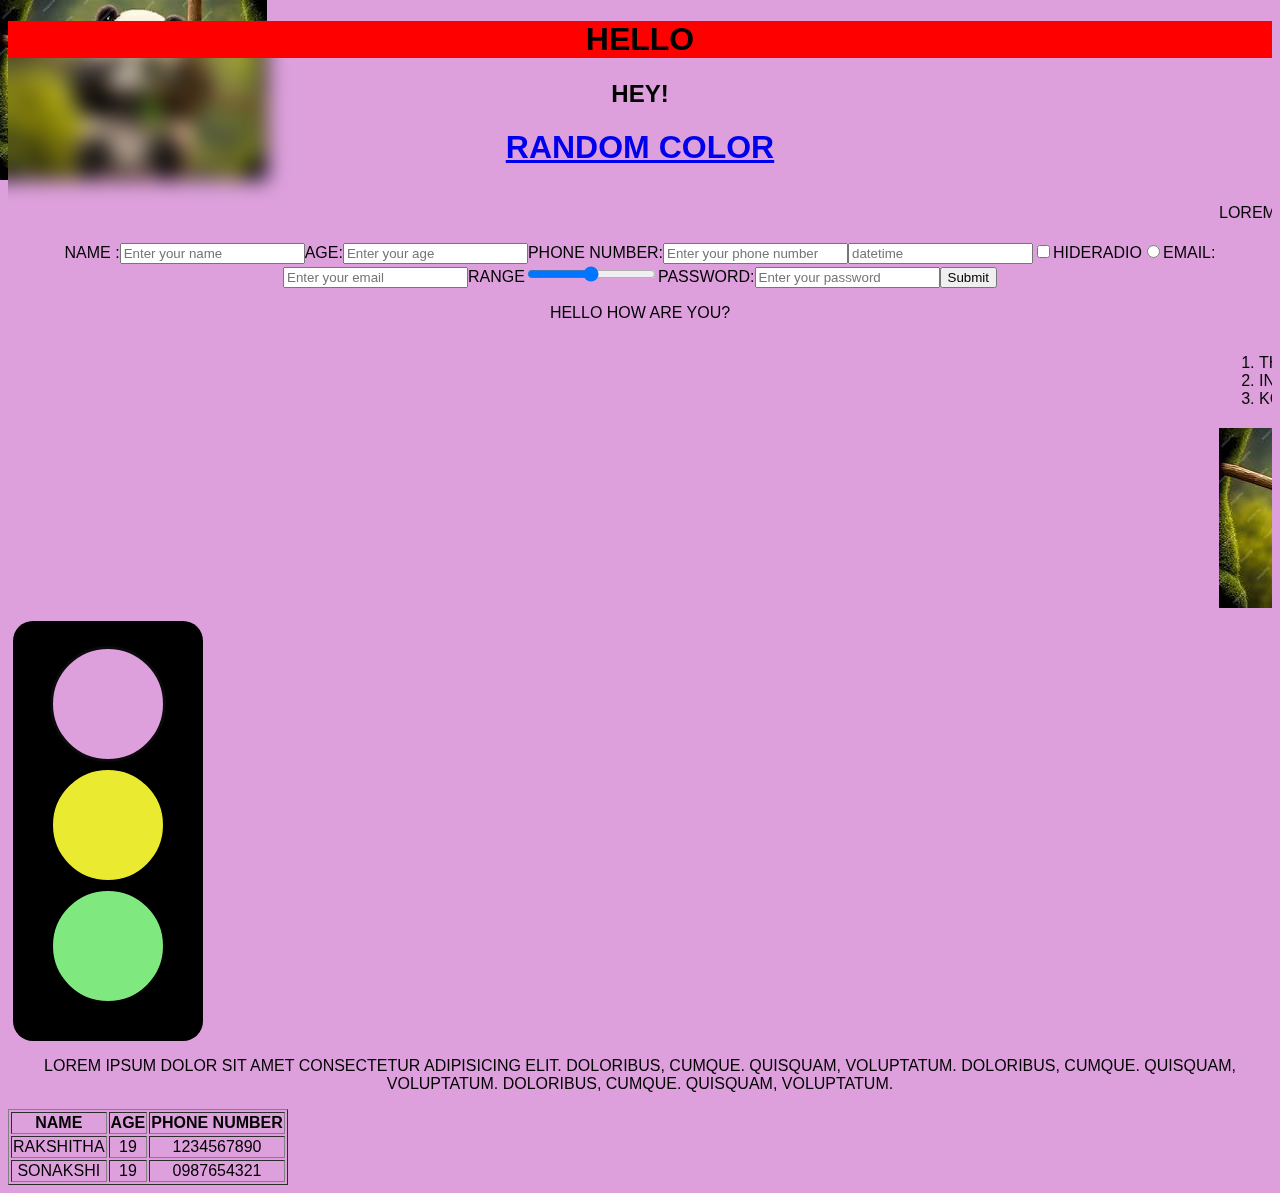
<file: index.html>
<!DOCTYPE html>
<html lang="en">
<head>
    <meta charset="UTF-8">
    <meta name="viewport" content="width=device-width, initial-scale=1.0">
    <link rel="stylesheet" href="style.css">
    <title>Document</title>
</head>
<body>


    <h1 style="background-color: red;">hello</h1>
    <h2>hey!</h2>
    <h1> <a href="random.html">random color</a></h1>
   
    <table border="1">
            <tr>
                <th>Name</th>
                <th>Age</th>
                <th>Phone Number</th>
            </tr>
            <tr>
                <td>rakshitha</td>
                <td>19</td>
                <td>1234567890</td>
            </tr>
            <tr>
                <td>sonakshi</td>
                <td>19</td>
                <td>0987654321</td>
            </tr>
         <marquee behaviour="scroll">
    <p>Lorem ipsum dolor sit amet consectetur adipisicing elit. Adipisci exercitationem blanditiis illum sequi labore molestias unde quod, repudiandae rem pariatur! Provident hic laboriosam enim, debitis rem cumque repellendus dolorum explicabo!</p></marquee> 
    

     <form action="" class="list">
        <label>Name :</label><!--<input type="text" placeholder="Enter your name">-->
        <input type="text" placeholder="Enter your name">
        
        <label>age:</label>
        <input type="number" placeholder="Enter your age">
        <label >phone number:</label>
        <input type="tel" placeholder="Enter your phone number">
        <input type="datetime" placeholder="datetime">
        <input type="checkbox" placeholder="checkbox">
        <label>hide</label>
        <input type="hidden" placeholder="hide">
        <label>radio</label>
        <input type="radio" placeholder="radio">
        <label>email:</label>
        <input type="email" placeholder="Enter your email">
        <label>range</label>
        <input type="range" placeholder="range">
        <label>password:</label>
        <input type="password" placeholder="Enter your password">
        <button>Submit</button>

        <p>hello how are you?</p>

    </form>
    <marquee>
     <ol class="list">
            <li id="fav">thailand</li>
            <li>india</li>
            <li>korea</li>
        </ol>
   
    </marquee>
    <marquee><a href="pandac.jpg"><img src="realpanda.jpg" alt="Panda"></a></marquee>
    <div id="main">
        <div id="div1"></div>
        <div id="div2"></div>
        <div id="div3"></div>
    </div>

    <p>
        Lorem ipsum dolor sit amet consectetur adipisicing elit. Doloribus, cumque. Quisquam, voluptatum. Doloribus, cumque. Quisquam, voluptatum. Doloribus, cumque. Quisquam, voluptatum.
    </p>
    <style> body{
        background-color: plum;
        font-family: sans-serif;
    }
        </style>
   <script src="new.js"></script>
</body>
</html>
</file>
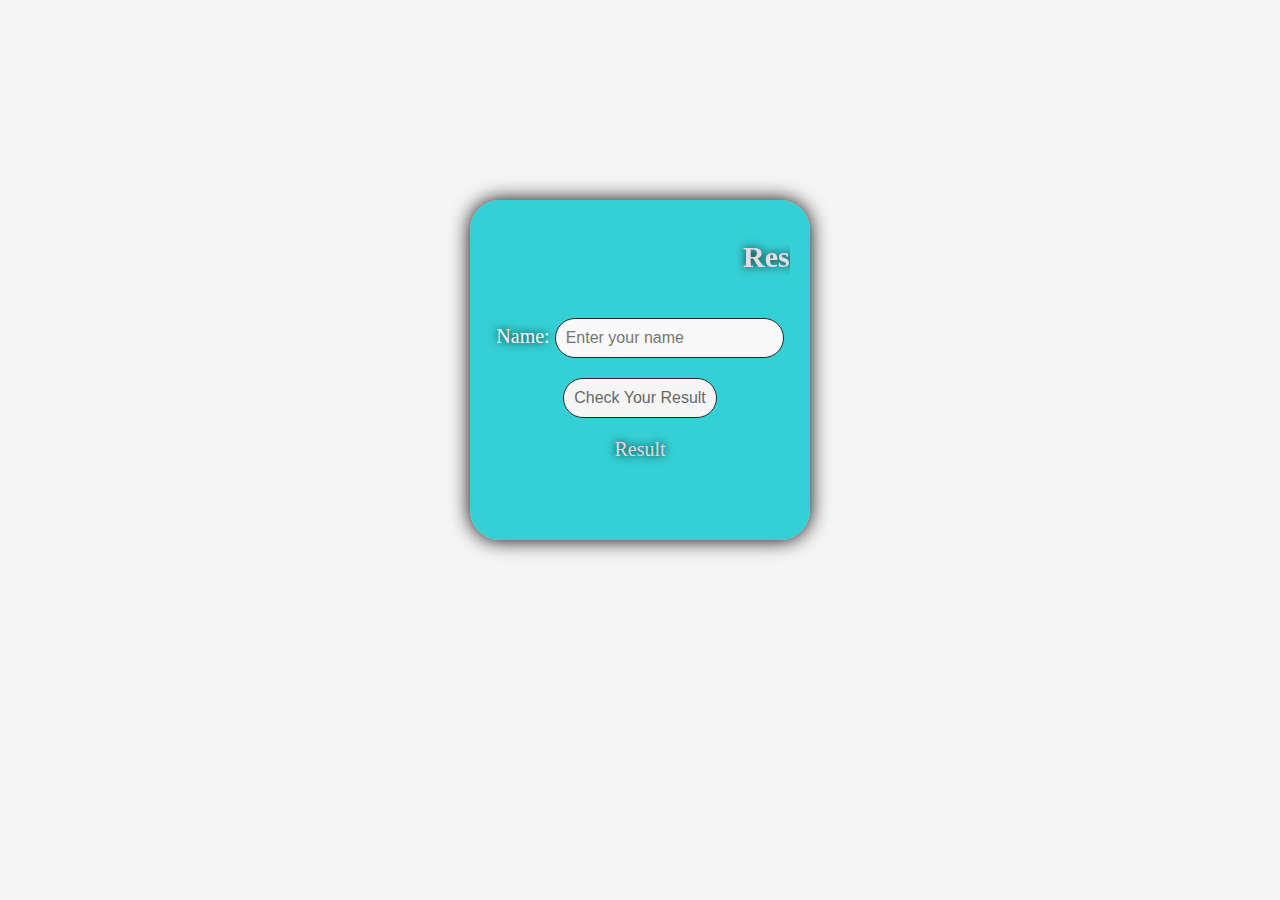
<file: cal.html>
<!DOCTYPE html>
<html lang="en">
<head>
    <meta charset="UTF-8">
    <meta name="viewport" content="width=device-width, initial-scale=1.0">
    <link rel="stylesheet" href="cal.css">
    <title>calculator</title>

</head>
<body>

    
   <div class="cal">

  <marquee><h1>Result Predictor</h1></marquee>  

     <label>Name: </label>

    <input type="text"  id="name" placeholder="Enter your name">

    <button onclick="per()">Check Your Result</button> 
    <p id="res">Result</p>

</div>
   
    <script>
        function per()
        {
            var name = document.getElementById("name").value;
            var per= Math.random()*100;
            var res = document.getElementById("res");
            res.innerHTML=" The result is "+ per;
        }
    </script>  

</body>
</html>
</file>
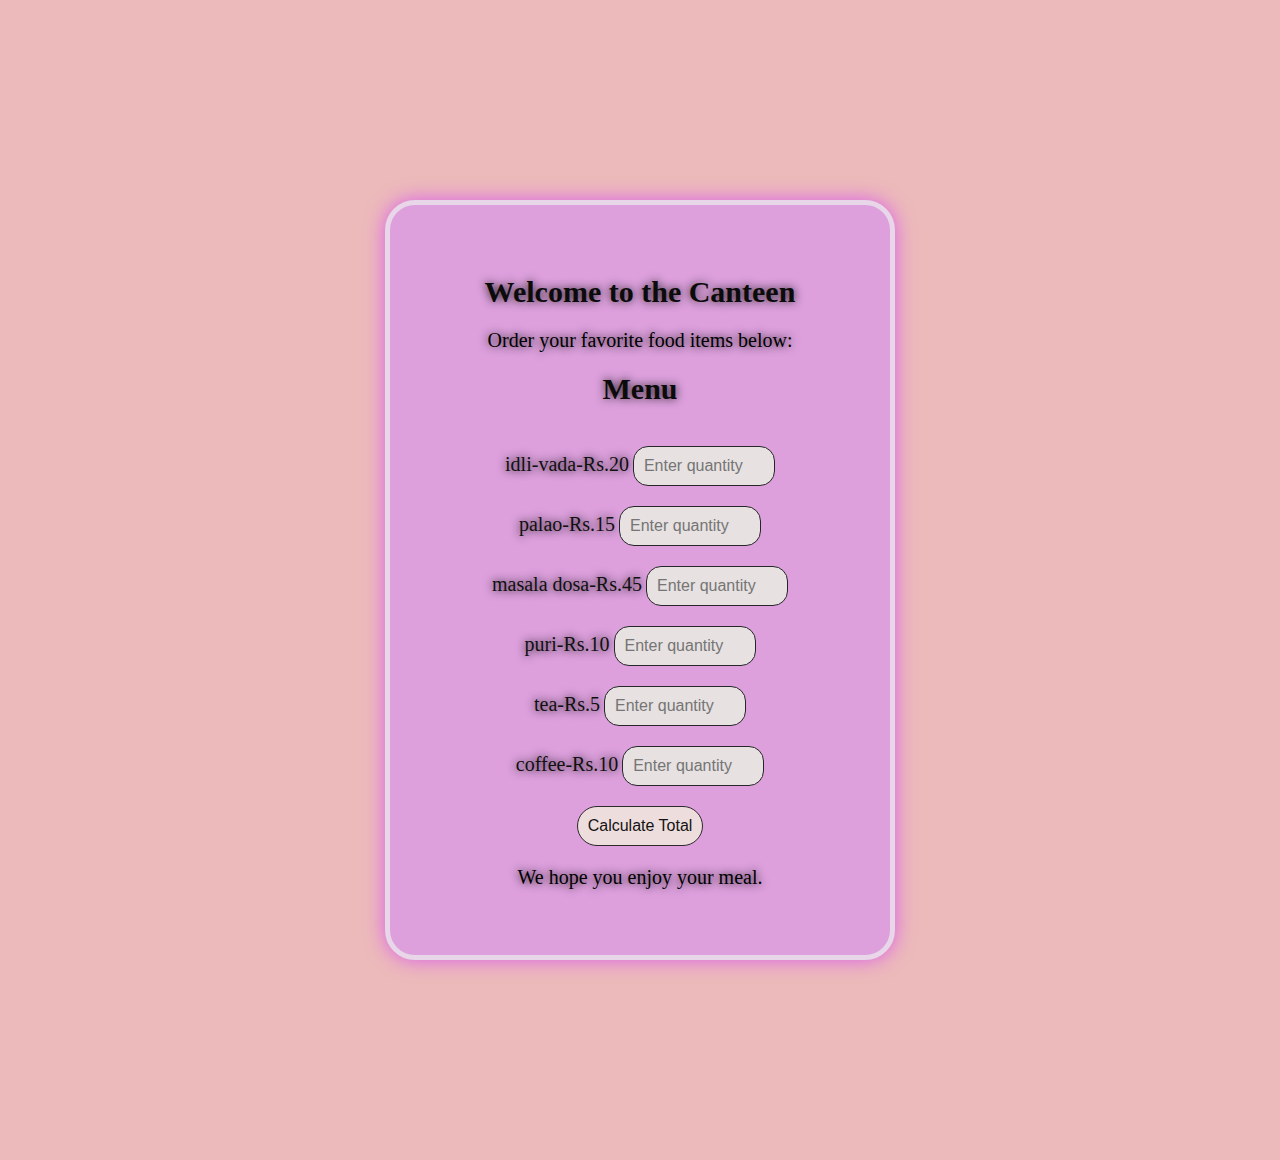
<file: can.html>
<!DOCTYPE html>
<html lang="en">
<head>
    <meta charset="UTF-8">
    <meta name="viewport" content="width=device-width, initial-scale=1.0">
    <link rel="stylesheet" href="can.css">
    <title>canteen</title>
</head>
<body>
    <div class="c">
        <h1>Welcome to the Canteen</h1>
        <p>Order your favorite food items below:</p>
    <h1>Menu</h1>

    <label>idli-vada-Rs.20</label>
    <input type="number" placeholder="Enter quantity" id="idli">
   <br> 
    <label>palao-Rs.15</label>
    <input type="number" placeholder="Enter quantity" id="palao">
    <br>
    <label>masala dosa-Rs.45</label>
    <input type="number" placeholder="Enter quantity" id="dosa">
    <br>
    <label>puri-Rs.10</label>
    <input type="number" placeholder="Enter quantity" id="puri">    
    <br>
    <label>tea-Rs.5</label>
    <input type="number" placeholder="Enter quantity" id="tea"> 
    <br>
    <label>coffee-Rs.10</label>
    <input type="number" placeholder="Enter quantity" id="coffee">
    <br>

    <button onclick="Total()">Calculate Total</button>
     <p >We hope you enjoy your meal.</p>
</div>
  
    <script>
        function Total() {
            var idli = document.getElementById("idli").value;
            var dosa = document.getElementById("dosa").value;
            var palao = document.getElementById("palao").value;
            var puri = document.getElementById("puri").value;
            var tea = document.getElementById("tea").value;
            var coffee = document.getElementById("coffee").value;

        var total = (idli * 20) + (dosa * 45) + (palao * 15) + (puri * 10) + (tea * 5) + (coffee * 10);
            alert("Total amount is Rs." + total
                + "\nThank you for ordering!"
            );
        }
    </script>

</body>
</html>
</file>
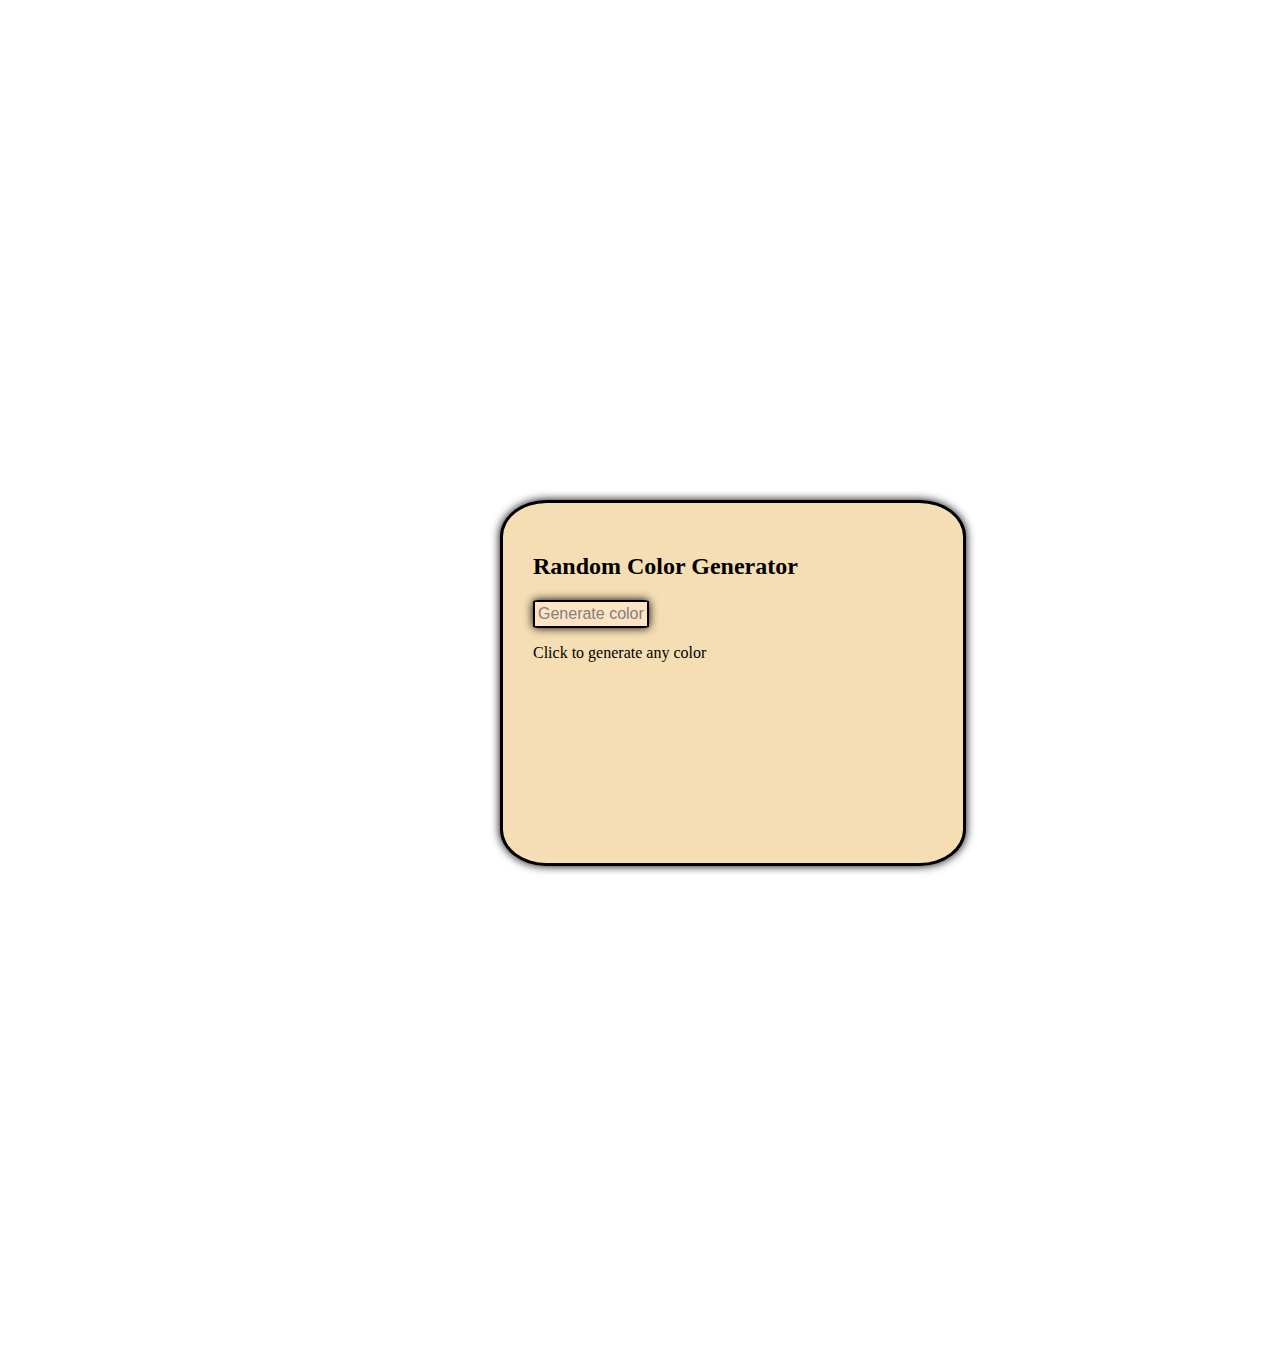
<file: random.html>
<!DOCTYPE html>
<html lang="en">
<head>
    <meta charset="UTF-8">
    <meta name="viewport" content="width=device-width, initial-scale=1.0">
    <title>random-color</title>
</head>
<body>
     <div>
        <h2>Random Color Generator</h2>
        <button id="gen">Generate color</button>
        <p id="code">Click to generate any color</p>
     </div>

     <style>
     body{
        margin: 300px;
     }
     h2{
        font-family: cursive;
     }
        div{
            background-color: wheat;
            color: black;
            margin: 200px;
            align-items: center;
            display: inline-block;
            border: 3px solid black;
            border-radius: 10%;
            padding: 30px;
            height: 300px;
            width: 400px;
            box-shadow:0px 0px 10px black;
            align-items: center;
            justify-content: center;
        }
        button{
            background-color: bisque;
            color: grey;
            padding: 3px;
            border: 2px solid black;
            box-shadow: 0px 0px 10px black;
            font-size: medium;
            border-radius: 5%;

        }
        p{

        }
     </style>


<script>
    function getcolor()
    {
        const letter = "0123456789ABCDEF"
        let color = "#";
        for(let i=0;i<6;i++)
       {
            color += letter[Math.floor(Math.random()*16)];
       }
       return color;

    }

    document.getElementById("gen").addEventListener("click",function(){
    const newColor = getcolor();
    document.body.style.backgroundColor = newColor;
    document.getElementById("code").textContent = `color:${newColor}`;
    });

</script>
</body>
</html>
</file>
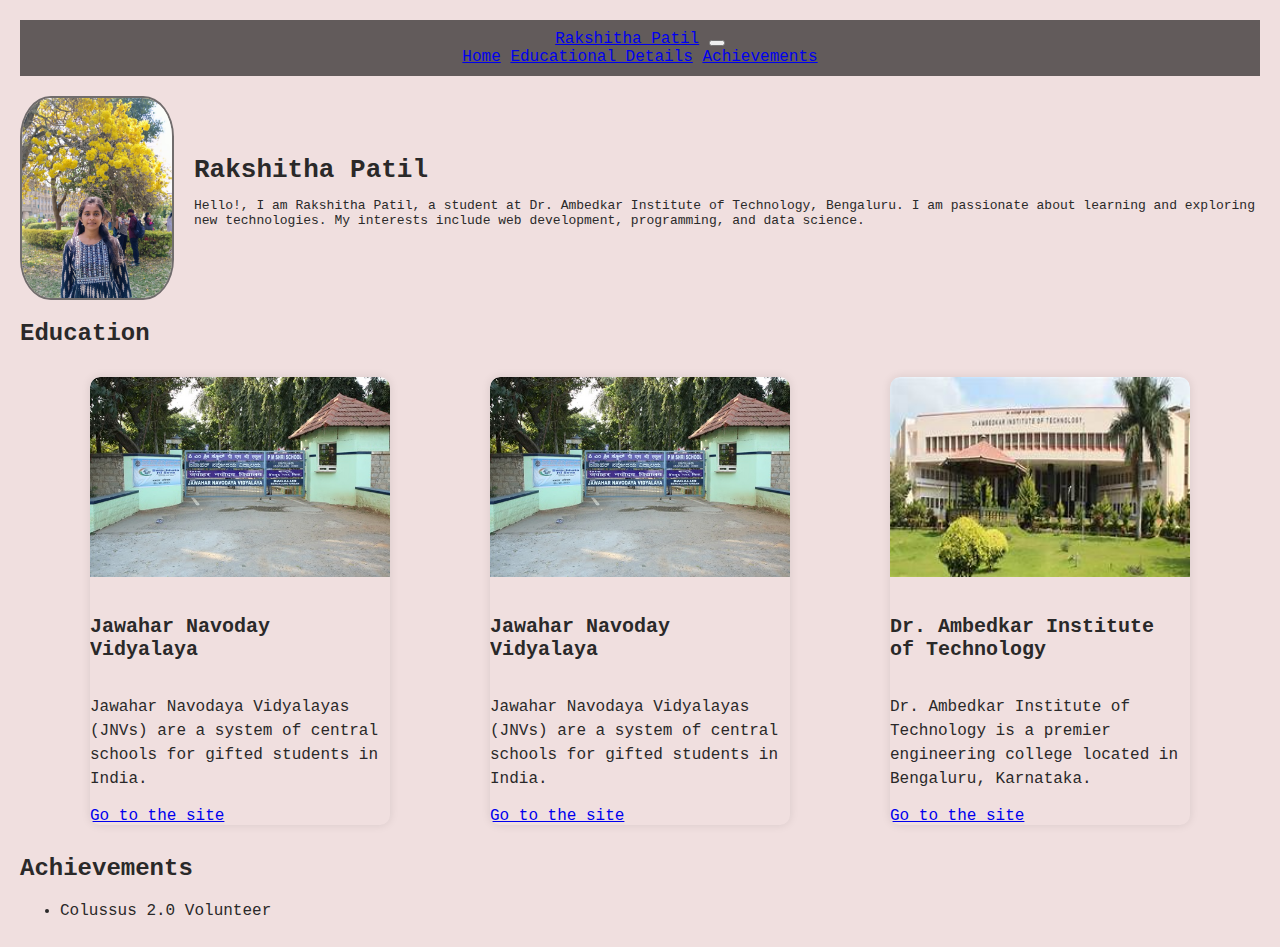
<file: self.html>
<!doctype html>
<html lang="en">
  <head>
    <!-- Required meta tags -->
    <meta charset="utf-8">
    <meta name="viewport" content="width=device-width, initial-scale=1">

    <!-- Bootstrap CSS -->
    <link href="https://cdn.jsdelivr.net/npm/bootstrap@5.0.2/dist/css/bootstrap.min.css" rel="stylesheet" integrity="sha384-EVSTQN3/azprG1Anm3QDgpJLIm9Nao0Yz1ztcQTwFspd3yD65VohhpuuCOmLASjC" crossorigin="anonymous">

    <title>profile</title>
  </head>
  <body>
   

   <nav class="navbar navbar-expand-lg navbar-light bg-light">
  <div class="container-fluid">
    <a class="navbar-brand" href="#me">Rakshitha Patil</a>
    <button class="navbar-toggler" type="button" data-bs-toggle="collapse" data-bs-target="#navbarNavAltMarkup" aria-controls="navbarNavAltMarkup" aria-expanded="false" aria-label="Toggle navigation">
      <span class="navbar-toggler-icon"></span>
    </button>
    <div class="collapse navbar-collapse" id="navbarNavAltMarkup">
      <div class="navbar-nav">
        <a class="nav-link active" aria-current="page" href="#">Home</a>
        <a class="nav-link" href="#c">Educational Details</a>
        <a class="nav-link" href="#achievements">Achievements</a>

      </div>
    </div>
  </div>
</nav>
<!--image-->
<div class="img">
  <img src="me.jpg" alt="Rakshitha Patil">
    <div class="text">
        <h1 id="me">Rakshitha Patil</h1>

        <p>Hello!, I am Rakshitha Patil, a student at Dr. Ambedkar Institute of Technology, Bengaluru. I am passionate about learning and exploring new technologies. My interests include web development, programming, and data science.</p>
      
        </div>
</div>
<!--cards-->
<h2 id="c">Education</h2>
<div class="card-group">
  <div class="card">
    <img src="JNV-Bangluru-Urban.jpg" class="card-img-top" alt="...">
    <div class="card-body">
      <h5 class="card-title">Jawahar Navoday Vidyalaya </h5>
      <p class="card-text">Jawahar Navodaya Vidyalayas (JNVs) are a system of central schools for gifted students in India.</p>
    </div>
    <div class="card-footer">
    <a href="https://r.search.yahoo.com/_ylt=AwrKD1istzZocgIAyQu7HAx.;_ylu=Y29sbwNzZzMEcG9zAzEEdnRpZAMEc2VjA3Ny/RV=2/RE=1749626029/RO=10/RU=https%3a%2f%2fcbseitms.nic.in%2f2024%2fnvsix/RK=2/RS=Wa47wyu5jxB3uTIjxFWj2f4MqYo-" class="btn btn-primary">Go to the site</a>
    </div>
  </div>
  <div class="card">
    <img src="JNV-Bangluru-Urban.jpg" class="card-img-top" alt="...">
    <div class="card-body">
      <h5 class="card-title">Jawahar Navoday Vidyalaya</h5>
      <p class="card-text">Jawahar Navodaya Vidyalayas (JNVs) are a system of central schools for gifted students in India.</p>
    </div>
    <div class="card-footer">
    <a href="https://r.search.yahoo.com/_ylt=AwrKD1istzZocgIAyQu7HAx.;_ylu=Y29sbwNzZzMEcG9zAzEEdnRpZAMEc2VjA3Ny/RV=2/RE=1749626029/RO=10/RU=https%3a%2f%2fcbseitms.nic.in%2f2024%2fnvsix/RK=2/RS=Wa47wyu5jxB3uTIjxFWj2f4MqYo-" class="btn btn-primary">Go to the site</a>
    </div>
  </div>
  <div class="card">
    <img src="ait.jpg" class="card-img-top" alt="...">
    <div class="card-body">
      <h5 class="card-title">Dr. Ambedkar Institute of Technology</h5>
      <p class="card-text">Dr. Ambedkar Institute of Technology is a premier engineering college located in Bengaluru, Karnataka.</p>
    </div>
    <div class="card-footer">
    <a href="https://r.search.yahoo.com/_ylt=Awr1RWLctzZoPgIAX8O7HAx.;_ylu=Y29sbwNzZzMEcG9zAzEEdnRpZAMEc2VjA3Ny/RV=2/RE=1749626077/RO=10/RU=https%3a%2f%2fdrait.edu.in%2f/RK=2/RS=foIPkrNrnOOJJcqF3RFg0v9elAs-" class="btn btn-primary">Go to the site</a>
    </div>
  </div>
</div>

<div class="achievements">
  <h2 id="achievements">Achievements</h2>
  <ul>
    <li>Colussus 2.0 Volunteer</li>
   
  </ul>
</div>
    <!-- Optional JavaScript; choose one of the two! -->

    <!-- Option 1: Bootstrap Bundle with Popper -->
     <style>
       body {
        margin: 20px;
         font-family: monospace, sans-serif;
         color: #2a2929;
         background-color: rgb(240, 223, 223);
       }

       nav {
         background-color: #625b5b;
         color: black;
         padding: 10px;
         text-align: center;


       }.img {
    display: flex;
    font-family: monospace;
    flex-direction: row; /* Items will be aligned horizontally */
    align-items: center;
    justify-content: center;
    margin-top: 20px;
    margin-bottom: 20px;
  }

  .img img {
    width: 200px;
    height: 200px;
    border-radius: 20%;
    border: 2px solid #706c6c;
    margin-right: 20px; /* Adds space between the image and text */
  }

    .text h1 {
        font-size: 2em;
        margin: 0;
        
    }
   .text {
    text-align: left;
    
   }

        .card-group {
            display: flex;
            justify-content: space-around;
            margin: 20px;
            
        }
        .card {
            width: 300px;
            margin: 10px;
            border-radius: 10px;
            overflow: hidden;
            box-shadow: 0px 0px 10px rgba(0, 0, 0, 0.1);
        }
        .card img {
            width: 100%;
            height: 200px;
            object-fit: cover;
            border-radius: 10px 10px 0 0;
        }
        .card-title {
            font-size: 20px;
            font-weight: bold;
        }
        .card-text {
            font-size: 16px;
            color: #2a2929;
            line-height: 1.5;
        }
        

     </style>
    <script src="https://cdn.jsdelivr.net/npm/bootstrap@5.0.2/dist/js/bootstrap.bundle.min.js" integrity="sha384-MrcW6ZMFYlzcLA8Nl+NtUVF0sA7MsXsP1UyJoMp4YLEuNSfAP+JcXn/tWtIaxVXM" crossorigin="anonymous"></script>

    
  </body>
</html>
</file>
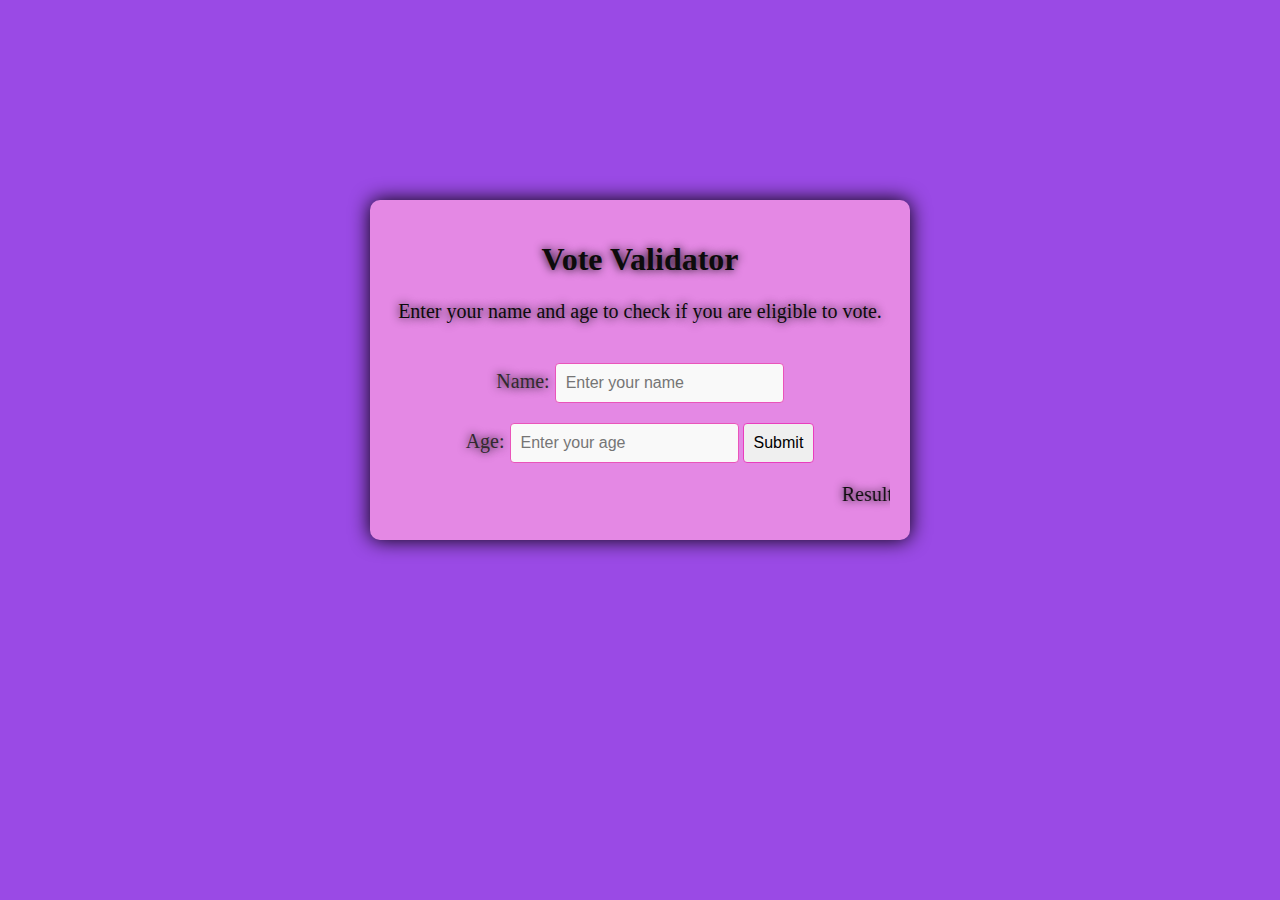
<file: vote.html>
<!DOCTYPE html>
<html lang="en">
<head>
    <meta charset="UTF-8">
    <meta name="viewport" content="width=device-width, initial-scale=1.0">
    <link rel="stylesheet" href="vote.css">
    <title>vote-validator</title>
</head>
<body>
<div class="c">
    <h1>Vote Validator</h1>
    <p>Enter your name and age to check if you are eligible to vote.</p>
     <label for="name">Name: </label>
    <input  type="text "id="name" placeholder="Enter your name">
    <br>
    <label for="age">Age: </label>
    <input  type="number "id="age" placeholder="Enter your age">
    <button onclick="vote()">Submit</button>
    <marquee behavior="scroll">
<p  id="result">Result is here</p></marquee>
</div>
    <script src="new.js"></script>
</body>
</html>
</file>
<file: style.css>
#div1{
    height: 100px;
    width: 100px;
    padding: 5px;
    margin:5px;
    background-color:plum;
    border:3px solid rgb(11, 11, 14);
    border-radius: 50%;

}

#div2{
    height: 100px;
    width: 100px;
    padding: 5px;
    margin:5px;
    background-color:rgb(234, 234, 48);
    border:3px solid black;
    border-radius: 50%;
}

#div3{
    height: 100px;
    width: 100px;
    padding: 5px;
    margin:5px;
    background-color:rgb(127, 233, 127);
    border:3px solid black;
    border-radius: 50%;
}
#div1:hover{
    background-color:red;
    box-shadow: 0px 0px 10px red;
    border: 5px solid rgb(0, 0, 0);
}

#div2:hover{
    background-color: yellow;
    box-shadow: 0px 0px 10px yellow;
    border: 5px solid rgb(34, 30, 37);

}

#div3:hover{
    background-color:rgb(27, 231, 27);
    box-shadow: 0px 0px 10px lightgreen;
   border: 5px solid rgb(34, 30, 37);
}

h2:hover
{
   text-align: center;
   text-shadow: 3px 3px 5px black;
   text-transform: capitalize;
   text-decoration: underline;
   background-color: turquoise;
}

body{
    text-align: center;
    text-transform: uppercase;
    background-image: url(realpanda.jpg);
    background-repeat:no-repeat ;
    background-attachment: fixed;
    backdrop-filter: blur(10px);
    background-color: coral;
}

#main{
    justify-items: center;
    height: 380px;
    width: 150px;
    background-color: black;
    padding: 20px;
    margin: 5px;
    border-radius: 20px;
}
</file>
<file: cal.css>
body{
    
    background-color:rgb(245, 245, 245);
    color:whitesmoke;
    text-align: center;
    align-items: center;
    justify-items: center;

}
h1{
    text-shadow: 0px 0px 10px rgb(28, 27, 27);
    color: rgb(227, 222, 227);
    font-size: 30px;
    margin-top: 20px;
    margin-bottom: 20px;
}
div{
     height:300px;
    width: 300px;   
    padding: 20px;
    margin: 200px auto;
    border-radius: 30px;
    box-shadow: 0px 0px 20px black;
    background-color: rgba(10, 199, 205, 0.824);

}
label{
    text-shadow: 0px 0px 10px black;
    font-size: 20px;
    
    
   
}
input{
    margin-top: 20px;
    padding: 10px;
    font-size: 16px;
    border: 1px solid #252627;
    border-radius: 20px;  
    background-color: #f9f9f9;
  
}
button{
    padding: 10px;
    margin-top: 20px;
    font-size: 16px;
    border: 1px solid #2c292b ;
    border-radius: 20px;
    color: rgb(104, 103, 103);
    background-color: whitesmoke;
    
}

p{
    text-shadow: 0px 0px 10px black;
    font-size: 20px;
    color: rgb(224, 217, 217);
   
}
p:hover{

}
</file>
<file: can.css>
body{
    background-color: rgb(236, 186, 186);
    color: rgb(16, 16, 16);
    text-align: center;
    align-items: center;
    justify-items: center;
}

h1{
    text-shadow: 0px 0px 10px rgb(28, 27, 27);
    color: rgb(12, 11, 12);
    font-size: 30px;
    margin-top: 20px;
    margin-bottom: 20px;
}
div{
    height: 650px;
    width: 400px;   
    padding: 50px;
    margin: 200px auto;
    border-radius: 30px;
    border: 5px solid #e8d6e9;
    box-shadow: 0px 0px 20px rgb(218, 94, 234);
    background-color: plum;
}
label{
    text-shadow: 0px 0px 10px black;
    font-size: 20px;
}
input{
    margin-top: 20px;
    padding: 10px;
    width: 120px;
    font-size: 16px;
    border: 1px solid #252627;
    border-radius:15px;  
    background-color: #e7e1e1;
}
button{
    padding: 10px;
    margin-top: 20px;
    font-size: 16px;
    border: 1px solid #2c292b ;
    border-radius: 20px;
    color: rgb(20, 19, 19);
    background-color: rgb(238, 221, 221);
    cursor: pointer;
    transition: background-color 0.3s ease;
}
p{
    text-shadow: 0px 0px 10px black;
    font-size: 20px;
    color: black;
}

button:hover{
    background-color: rgb(218, 94, 234);
    color: white;
}
</file>
<file: vote.css>
body{

  color:black;
  
  background-color: rgb(154, 74, 229);
  text-align: center;
  align-items: center;
  justify-items: center;

}
h1{
  text-shadow: 0px 0px 10px black;
}
label{
    font-size: 20px;
    color: #312a2f;
    text-shadow: 0px 0px 10px black;
}
input{
   margin-top: 20px;
   padding: 10px;
   font-size: 16px;
   border: 1px solid #e955ba;
   border-radius: 4px;  
   background-color: #f9f9f9;
}

button{
     padding: 10px;
     margin-top: 20px;
     font-size: 16px;
     border: 1px solid #e93ebe ;
     border-radius: 4px;
}

p{
    text-shadow: 0px 0px 10px black;
    font-size: 20px;
    
}

.c{
    text-align: center;
    margin-top: 200px;
    margin-bottom: 200px;
    color: rgb(12, 11, 12);
    height: 300px;
    width: 500px;
    background-color: #e488e4;
    padding: 20px;
    border-radius: 10px;
    box-shadow: 0px 0px 20px black;

}
</file>
